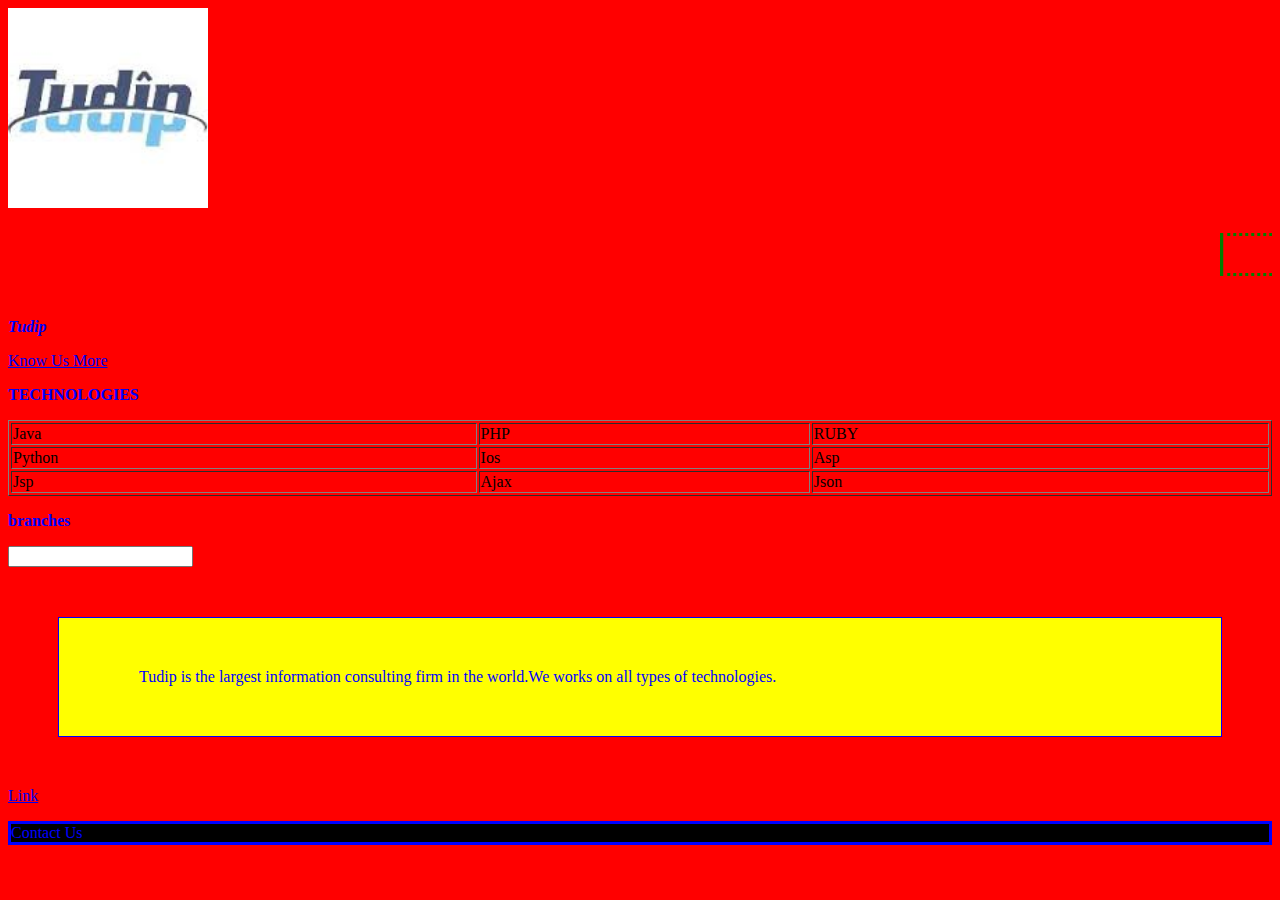
<file: assignment/index.html>
<!DOCTYPE html>
<html>
<head>
<link rel="stylesheet" href="styles.css">
<title>Tudip</title>
<style>
h1{
text-align:center;
}
body
{
background-color:red;
}

</style>
</head>

<body>

<img src="logo.jpg" alt="tudip.com" width="200" height="200">
<header>
<style>
h1{
    border-top-style: dotted;
    border-right-style: solid;
    border-bottom-style: dotted;
    border-left-style: solid;
}
h1{
    text-decoration:underline;
}
h1.italic {
    font-style: italic;
}
</style>
<marquee><h1 class="italic" style="color:green;">WELCOME TO <mark>TUDIP</mark> TECNOLOGIES</h1></marquee>
</header>

<p title="Tudip TECNO"><b><i>Tudip</i></p></b>
<a href="http://tudip.com">Know Us More</a>
<p><b>TECHNOLOGIES</b></p>
<table border="1" style="width:100%">
  <tr>
    <td>Java</td>
    <td>PHP</td>		
    <td>RUBY</td>
  </tr>
  <tr>
    <td>Python</td>
    <td>Ios</td>		
    <td>Asp</td>
  </tr>
  <tr>
    <td>Jsp</td>
    <td>Ajax</td>		
    <td>Json</td>
  </tr>
</table>

<form action="action_page.php">
<b><p>branches</b></p>
  <input list="branches" name="branches">
  <datalist id="branches">
    <option value="Pune">
    <option value="Mumbai">
    <option value="Delhi">
    <option value="Banglore">
    <option value="Indore">
  </datalist>
  
</form>
<style>
p.mar {
    border: 1px dotted green ;
    background-color: yellow;
    padding-top: 50px;
    padding-right: 30px;
    padding-bottom: 50px;
    padding-left: 80px;
}
p.mar {
    border:1px solid blue;
    margin-top: 50px;
    margin-bottom: 50px;
    margin-right: 50px;
    margin-left: 50px;
}
</style>
<p class="mar">Tudip is the largest information consulting firm in the world.We works on all types of technologies.</p>


<footer>

<p><a href="http://tudip.com">Link</a></p>

<style>
p.solid {
border-style: solid;
}
</style>
<p class="solid" style="background-color:black">Contact Us</p>

</footer>


</body>
</html>
</file>
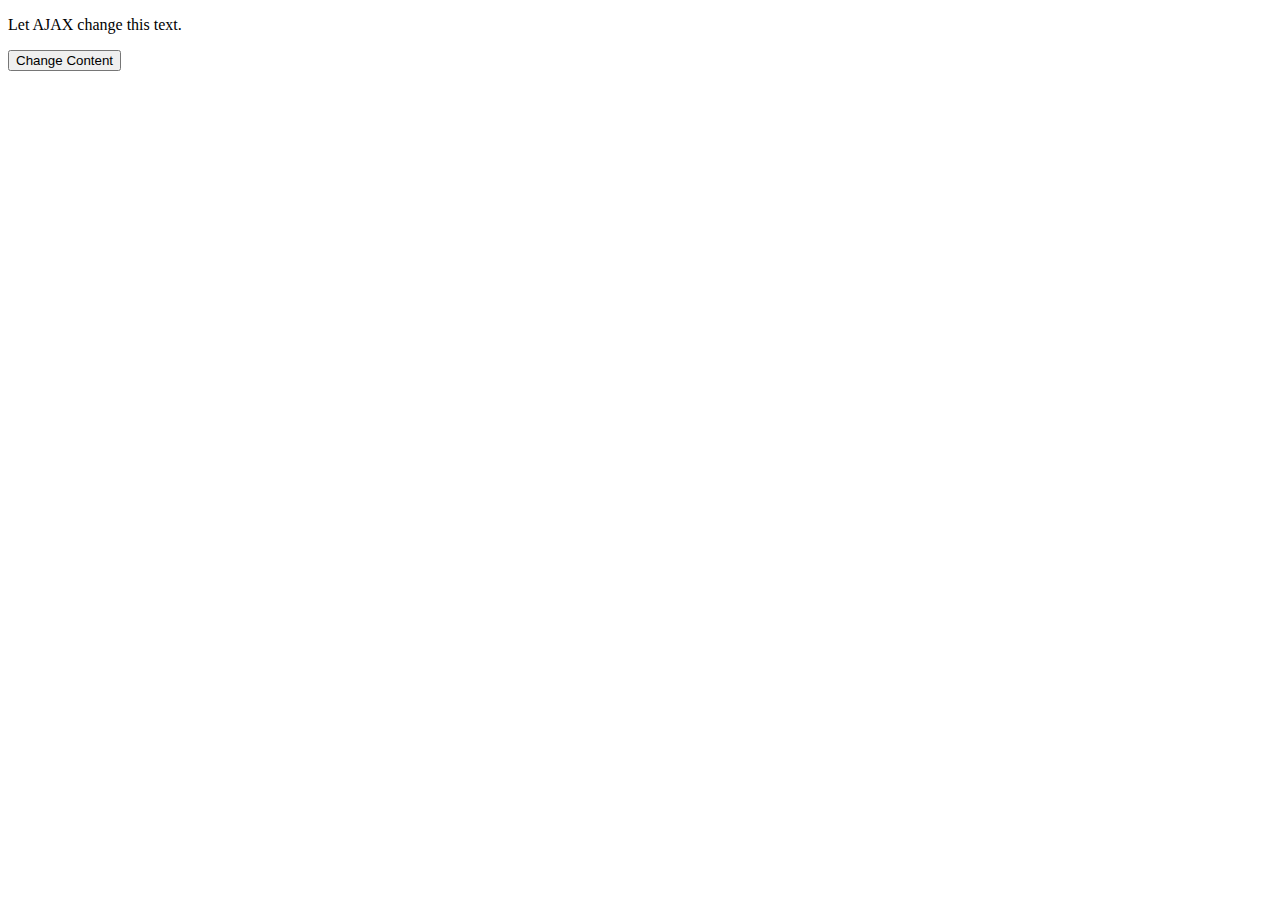
<file: assignment/ajax.html>
<!DOCTYPE html>
<html>
<body>

<p id="demo">Let AJAX change this text.</p>

<button type="button" onclick="loadDoc()">Change Content</button>

<script>
function loadDoc() {
  var xhttp;
  if (window.XMLHttpRequest) {
    // code for modern browsers
    xhttp = new XMLHttpRequest();
    } else {
    // code for IE6, IE5
    xhttp = new ActiveXObject("Microsoft.XMLHTTP");
  }
  xhttp.onreadystatechange = function() {
    if (xhttp.readyState == 4 && xhttp.status == 200) {
      document.getElementById("demo").innerHTML = xhttp.responseText;
    }
  };
  xhttp.open("GET", "http://www.w3schools.com/ajax/ajax_xmlhttprequest_send.asp", true);
  xhttp.send();
}
</script>

</body>
</html>
</file>
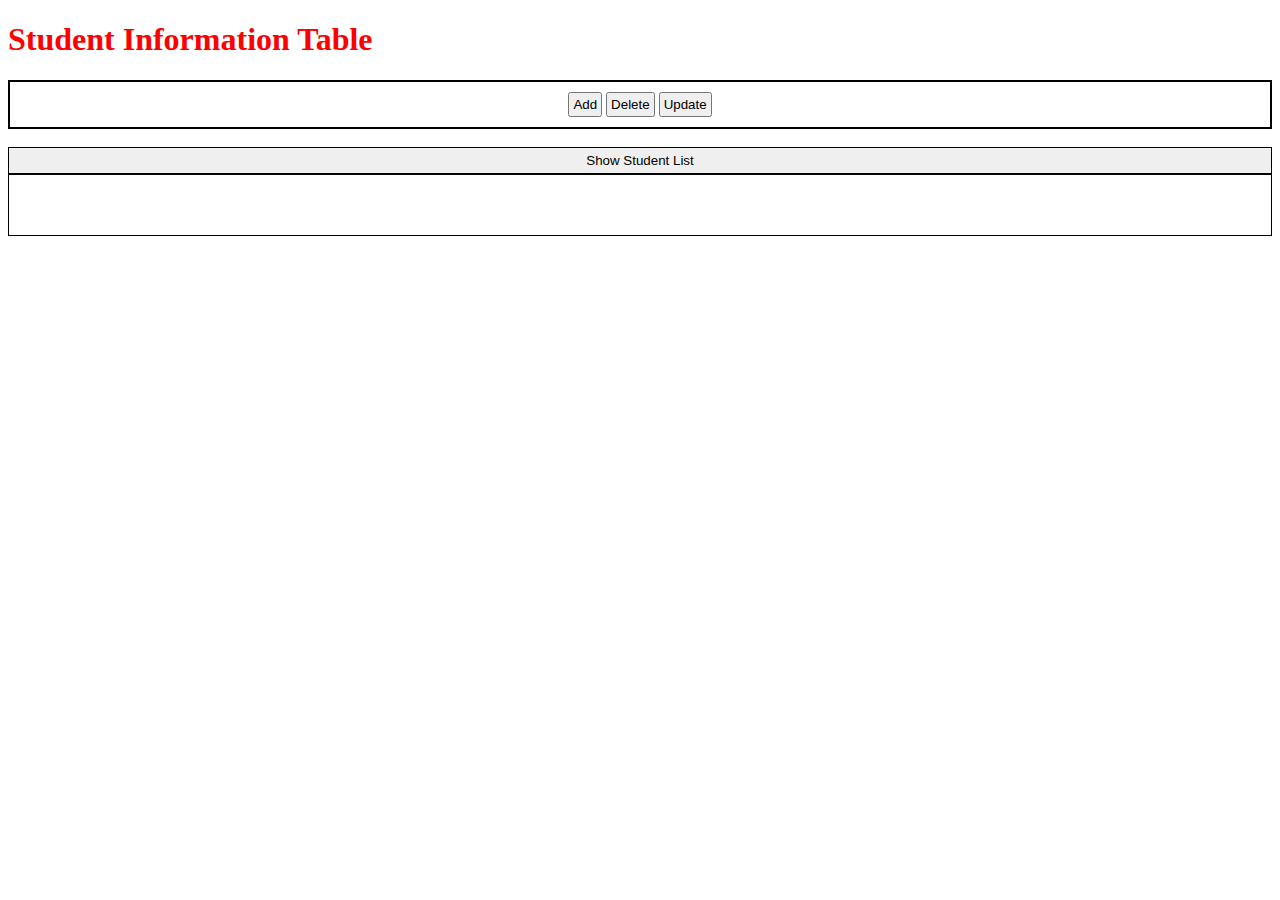
<file: assignment/Assignment.html>
<!doctype html>
<html lang="en">
 <head>
 <script src="https://ajax.googleapis.com/ajax/libs/jquery/1.11.3/jquery.min.js"></script>
  <script src="assignment.js"></script>
  <script src="studentData.json"></script>
  <link rel="stylesheet" type="text/css" href="assignment.css">
  <h1 style="color:Red">Student Information Table</h1>
 </head>
 <body>
 
 <div id="menu">
<button id ="addStudentbutton">Add</button>
<button id= "deleteStudentbutton">Delete</button>
<button id="updateStudentButton">Update</button>
</div>

<div id="addstudent">
  <input type="text" id = "newFirstName" placeholder="First Name"> 
  <input type="text" id = "newLastName" placeholder="Last Name"> 
  <input type="number" id = "newRollNo" placeholder="Roll Number">
  <input type="text" id = "newSubjects" placeholder="Subjects">  
  <button id="closeAddStu" onclick="addStudentInfo()" > Add to Database</button>
</div>

<div id="deletestudent">
<input type="text" id = "deleteByName" placeholder="Enter Name To delete">
<button class="closeDelStu" onclick="deleteStudent()">Delete </button>
</div>

<div id = "updateStu">
<input type="text" id = "updateByName" placeholder="Enter Name To Update">
<button class="updateStu" onclick="updateByName()">Update</button>

<div id="updateByNameDiv">
<input type="text" id = "updateFirstName" placeholder="Firstname">
<input type="text" id = "updateLasttName" placeholder="Lastname">
<input type="text" id = "updateRollNo" placeholder="Roll No">
<input type="text" id = "updateSubjects"placeholder="Subjects">
<button id="updateInDb" onclick="updateInDb()">Update</button>
</div>
</div>


<br>

<button id ="flip" onclick="showStudentList()" style="width:100%">Show Student List</button>
<div id="studentDiv"></div>
  
</body>
</html>
</file>
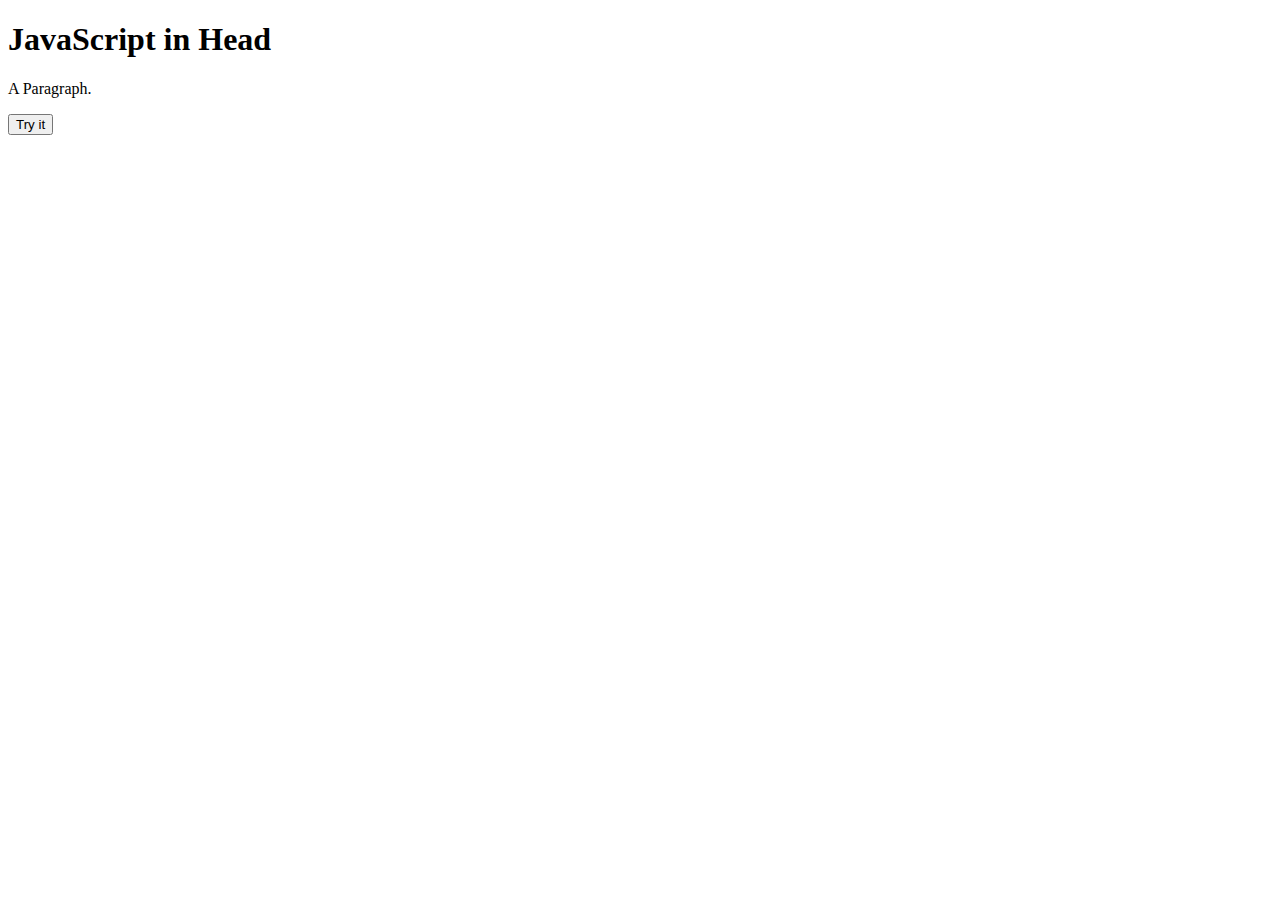
<file: assignment/js.html>
<!DOCTYPE html>
<html>
<head>
<script>
function myFunction() {
    document.getElementById("demo").innerHTML = "Paragraph changed.";
}
</script>
</head>

<body>

<h1>JavaScript in Head</h1>

<p id="demo">A Paragraph.</p>

<button type="button" onclick="myFunction()">Try it</button>

</body>
</html>
</file>
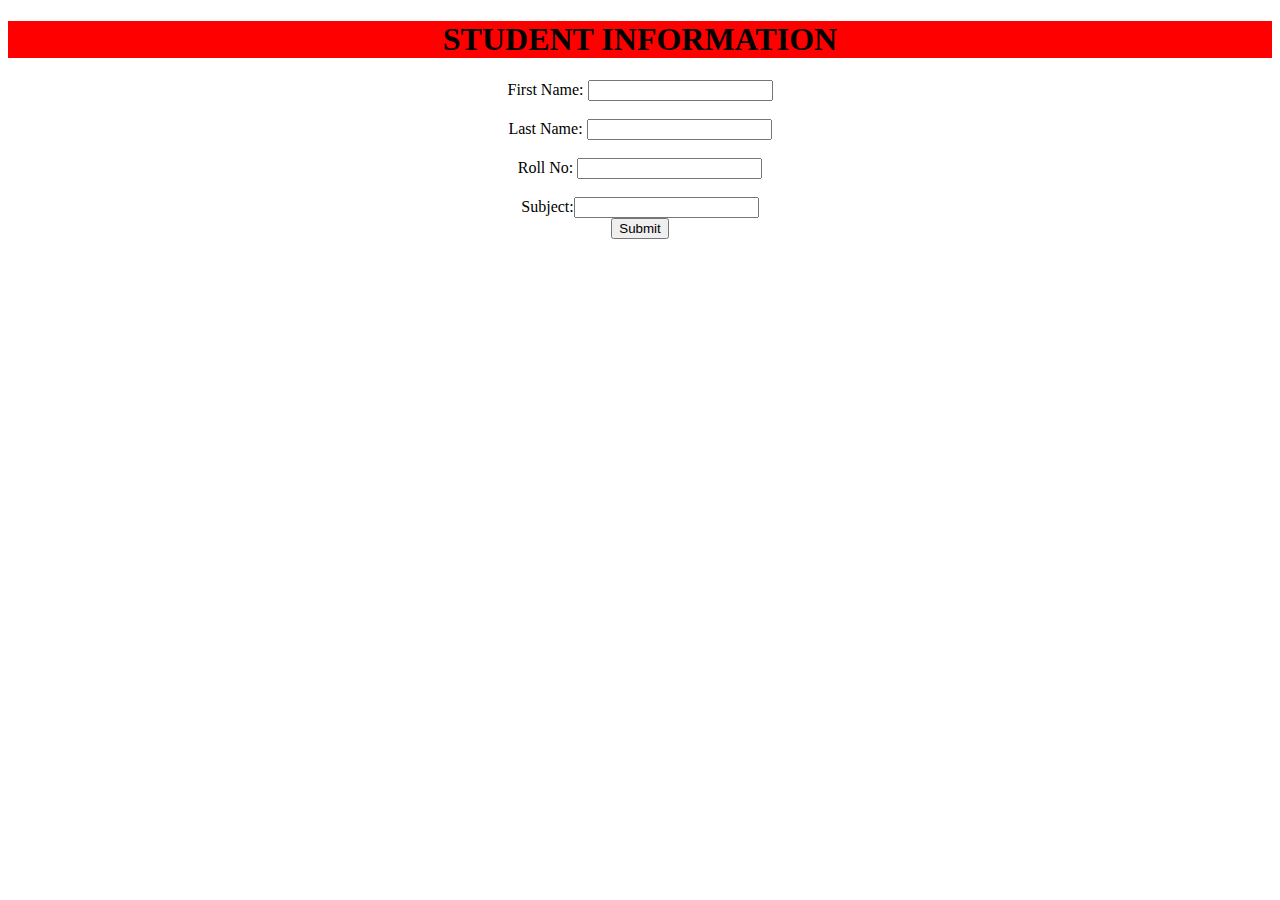
<file: assignment/page.html>
<!DOCTYPE html>
<html>
<head>
<title ="Student Info">WELCOME TO MY pAGE!</title>
</head>
<body>
<style>
h1{
background-color:red;
text-align:center;
}
form
{text-align:center;
}
</style>
<h1>STUDENT INFORMATION</h1>
<form  action="www.google.com", "method="GET">
  First Name:
  <input type="text" name="firstname"><br><br>
  Last Name:
  <input type="text" name="lastname"><br><br>
  Roll No:
  <input type="text" name="rollno"><br><br>
  Subject:<input type="text" name="subject"><br>

  <input type="submit" name="submit">
  
</form>
</file>
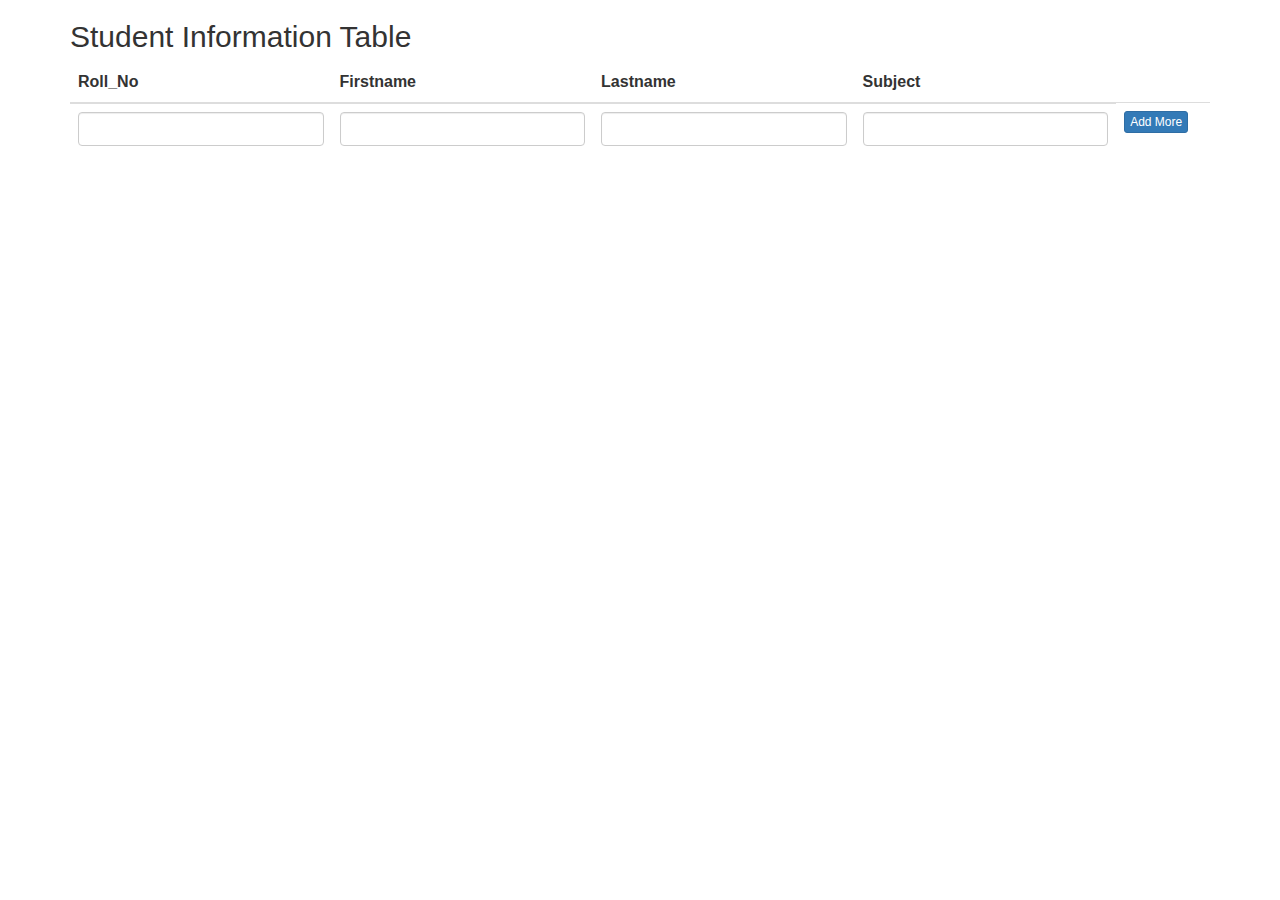
<file: assignment/Assignment/emp.html>
<hmtl>
<head runat="server">  
    <title>Demo</title>  
    <meta charset="utf-8" />  
    <meta name="viewport" content="width=device-width, initial-scale=1" />  
    <link rel="stylesheet" href="http://maxcdn.bootstrapcdn.com/bootstrap/3.3.5/css/bootstrap.min.css" />  
    <script src="https://ajax.googleapis.com/ajax/libs/jquery/1.11.3/jquery.min.js"></script>  
    <script src="http://maxcdn.bootstrapcdn.com/bootstrap/3.3.5/js/bootstrap.min.js"></script>  
    <script type="text/javascript" src="emp.js"></script>
</head>  
<body>  
    <form id="form1" runat="server">  
        <div class="container">  
            <h2>Student Information Table</h2>  
            <table class="table" id="maintable">  
                <thead>  
                    <tr> 
                        <th>Roll_No</th>  
                        <th>Firstname</th>  
                        <th>Lastname</th>  
                        <th>Subject</th>  
                    </tr>  
                </thead>  
                <tbody>  
                    <tr class="stud_info"> 
                        <td>  
                            <input type="text" name="r-number" class="form-control r-number01" /></td> 
                        <td>  
                            <input type="text" name="f-name" class="form-control f-name01" /></td>  
                        <td>  
                            <input type="text" name="l-name" class="form-control l-name01" /></td>  
                        <td>  
                            <input type="text" name="Subject" class="form-control sub-01" /></td>  
                        <td>  
                            <button type="button" id="btnAdd" class="btn btn-xs btn-primary classAdd">Add More</button>  
                        </td>  
                    </tr>  
                </tbody>  
            </table>  
             
        </div>  
    </form>  
</body>    
</html>
</file>
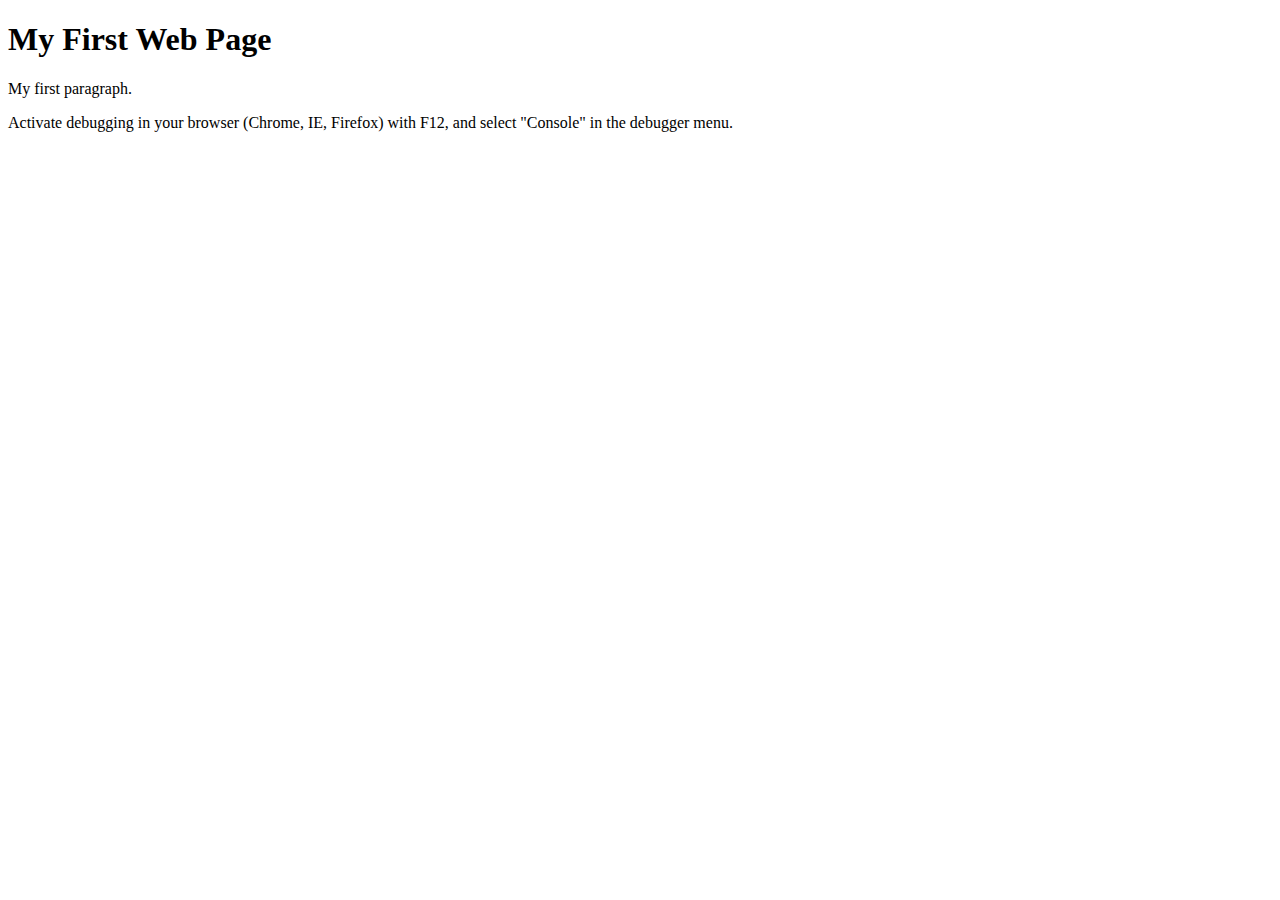
<file: assignment/YOGESH/console.html>
<!DOCTYPE html>
<html>
<body>

<h1>My First Web Page</h1>
<p>My first paragraph.</p>

<p>
Activate debugging in your browser (Chrome, IE, Firefox) with F12, and select "Console" in the debugger menu.
</p>

<script>
console.log(5 + 6);
</script>

</body>
</html>
</file>
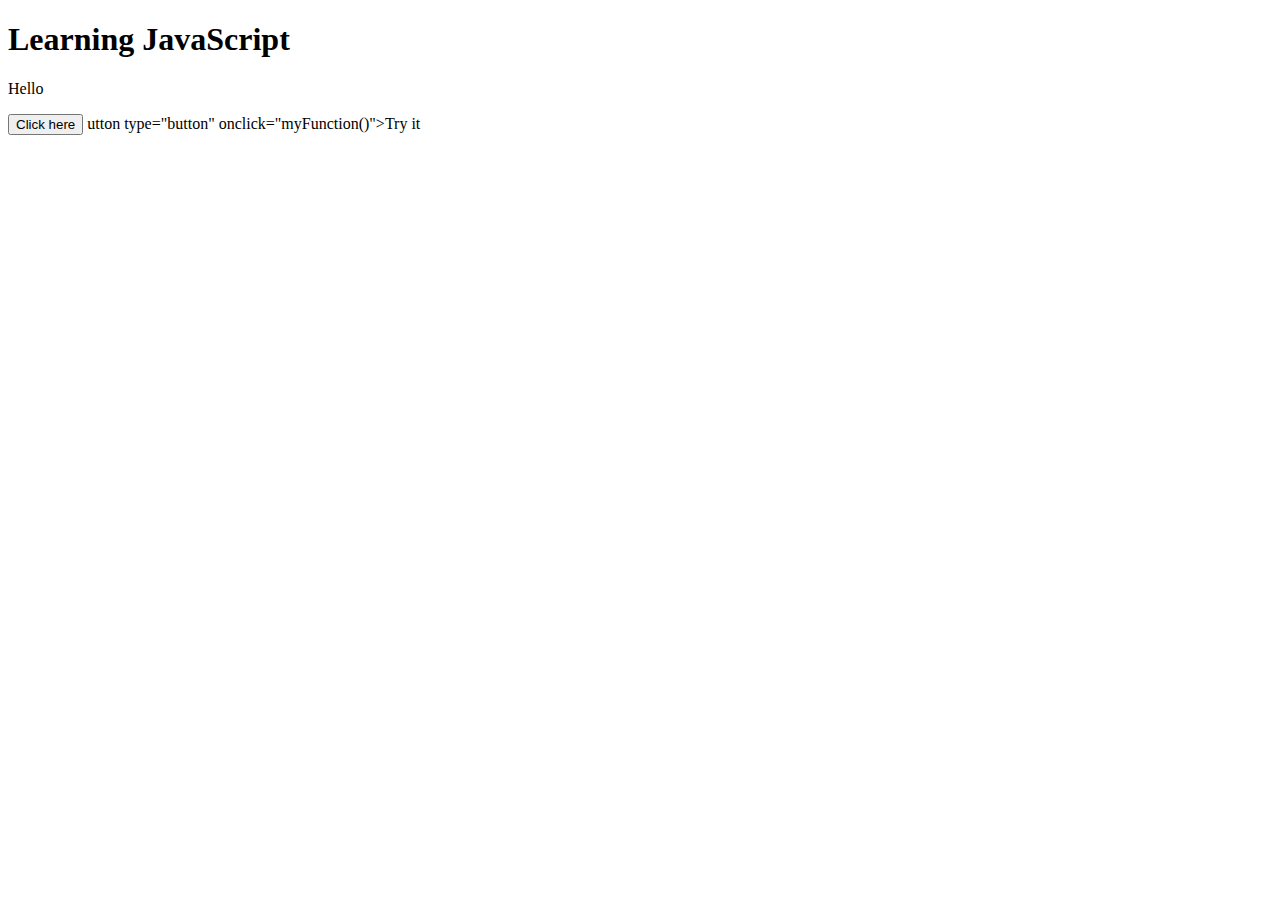
<file: assignment/YOGESH/js.html>
<!DOCTYPE html>
<html>
<body>

<h1>Learning JavaScript</h1>

<p id="demo">Hello</p>
<button type="button" onclick="document.write()">Click here</button>
utton type="button" onclick="myFunction()">Try it</button>
<script>
function myFunction()
{
document.getElementById("demo").innerHTML="Whats up buddy";
}
window.alert(5+6);
</script>
</body>
</html>
</file>
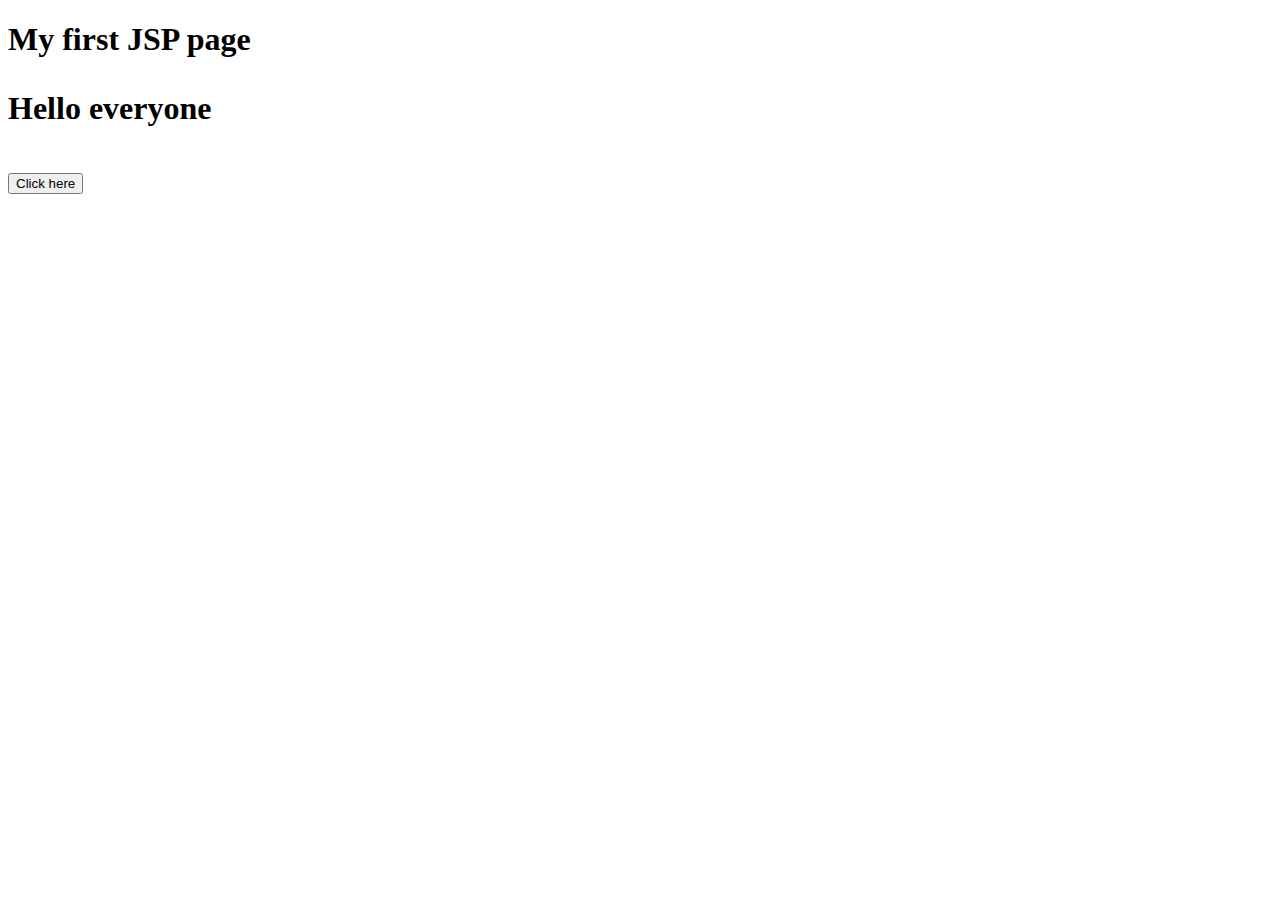
<file: assignment/YOGESH/js1.html>
<!DOCTYPE html>
<html>
<body>
<h1>My first JSP page</h>
<p id="myid">Hello everyone</p>
<p>
<button type="button" onclick="myfunction()">Click here</button>
</p>
<script>
function myFunction(){
document.getElementById("myid").innerHTML="whats up";
}

</script>
</body>
</html>
</file>
<file: assignment/styles.css>
body
h1
{
color:green
}
p
{
color:blue
}
</file>
<file: assignment/assignment.css>
#studentDiv, #flip {
padding: 5px;
text-align: center;
background-color: light blue;
border: solid 1px;
}

#menu{
padding: 10px;
text-align: center;
border: solid 2px;
}

#studentDiv {
padding: 30px;
display: blue;
}

#flip:hover{
background-color:linen;
font-size:bold;
color:red
}

#addstudent{
padding: 5px;
text-align: center;
border: solid 1px;
}

#deletestudent{
padding: 5px;
text-align: center;
border: solid 1px;
}

button, div, input{
padding:3px;}

#updateStu{
padding: 5px;
text-align: center;
border: solid 1px;
}
</file>
